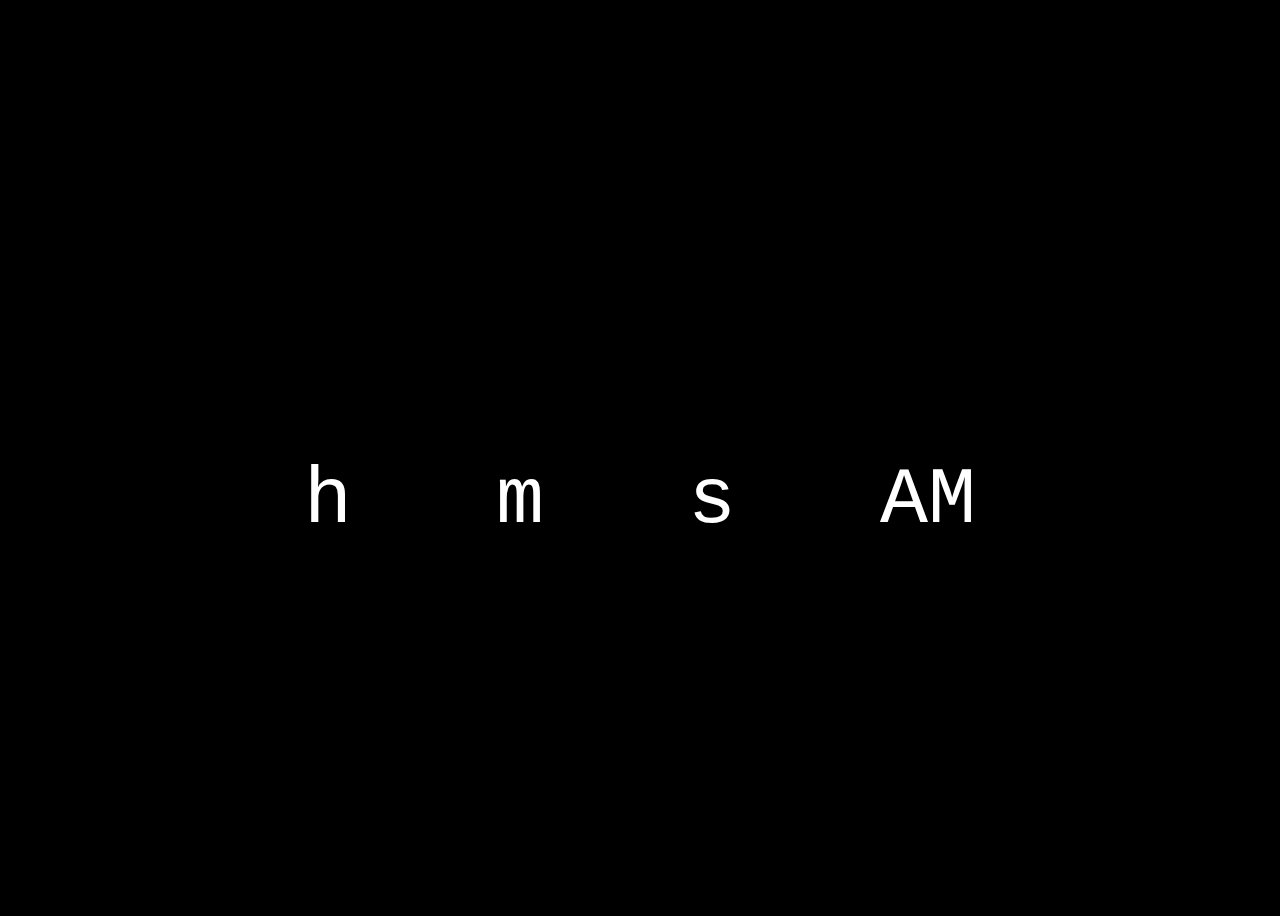
<file: 01 Clock/index.html>
<!DOCTYPE html>
<html lang="en">

<head>
  <meta charset="UTF-8">
  <meta http-equiv="X-UA-Compatible" content="IE=edge">
  <meta name="viewport" content="width=device-width, initial-scale=1.0">
  <!-- <meta http-equiv="refresh" content="0.9" /> -->

  <title>Project 01: Clock</title>
  <link rel="stylesheet" href="style.css">
  <script src="script.js" defer></script>
</head>

<body>

  <main class="clock">
    <p>
      <b id="hours"></b><span>h</span>
      <b id="minutes"></b><span>m</span>
      <b id="seconds"></b><span id="seconds">s</span>
      <span id="status">AM</span>
    </p>
  </main>

</body>

</html>
</file>
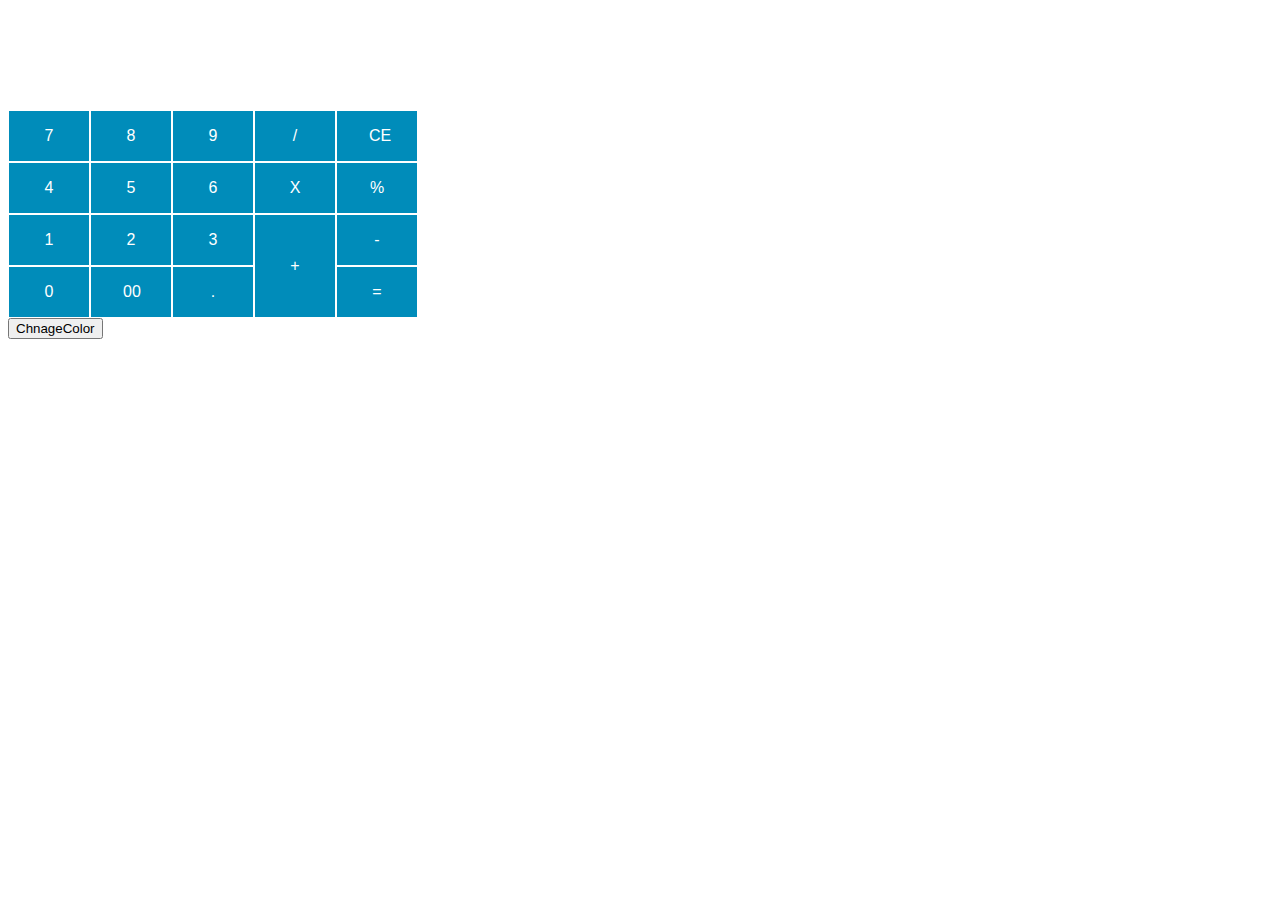
<file: 02 Calculator/index.html>
<!DOCTYPE html>
<html lang="en">

<head>
  <meta charset="UTF-8">
  <meta http-equiv="X-UA-Compatible" content="IE=edge">
  <meta name="viewport" content="width=device-width, initial-scale=1.0">
  <title>Project 02: Calculator</title>
  <link rel="stylesheet" href="style.css">
  <script src="script.js" defer></script>
</head>

<body>
  <div class="calculator">
    <table>

      <tr>
        <td colspan="5" id="display"></td>
      </tr>

      <tr>
        <td id="7"><button onclick="numberButton(7)">7</button></td>
        <td id="8"><button onclick="numberButton(8)">8</button></td>
        <td id="9"><button onclick="numberButotn(9)">9</button></td>
        <td id="/"><button onclick="operatorButton('/')">/</button></td>
        <td id="CE"><button onclick="clearDisplay()">CE</button></td>
      </tr>

      <tr>
        <td id="4"><button onclick="numberButton(4)">4</button></td>
        <td id="5"><button onclick="numberButton(5)">5</button></td>
        <td id="6"><button onclick="numberButton(6)">6</button></td>
        <td id="*"><button onclick="operatorButton('x')">X</button></td>
        <td id="%"><button onclick="operatorButton('%')">%</button></td>
      </tr>

      <tr>
        <td id="1"><button onclick="numberButton(1)">1</button></td>
        <td id="2"><button onclick="numberButton(2)">2</button></td>
        <td id="3"><button onclick="numberButton(3)">3</button></td>
        <td rowspan="2" id="plus"><button onclick="operatorButton('+')">+</button></td>
        <td id="-"><button onclick="operatorButton('-')">-</button></td>
      </tr>

      <tr>
        <td id="0"><button onclick="numberButton(0)">0</button></td>
        <td id="00"><button onclick="numberButton(0);numberButton(0)">00</button></td>
        <td id="dot"><button onclick="numberButton('.')">.</button></td>
        <td id="="><button onclick="equalButton()">=</button></td>
      </tr>

    </table>
  </div>

  <div class="setting">
    <button id="changeColor" onclick="changeColor()">ChnageColor</button>
  </div>
</body>

</html>
</file>
<file: 01 Clock/style.css>
body {
  padding: 0;
  justify-content: center;
  text-align: center;
  align-items: center;
  display: flex;
  height: 100vh;
  background-color: black;
}

.clock {
  color: white;
  font-size: 1500%;
  font-family: 'Courier New', Courier, monospace;
  flex-direction: row;
}

span {
  font-size: 5rem;
}
</file>
<file: 02 Calculator/style.css>
table, td {
  border-collapse: collapse;
  text-align: center;
}

#display {
  font-size: 3rem;
  text-align: right;
  height: 100px;
}

.calculator button {
  border: none;
  color: white;
  padding: 15px 32px;
  text-align: center;
  text-decoration: none;
  display: inline-block;
  font-size: 16px;
  cursor: pointer;
  background-color: #008CBA;
  height: 50px;
  width: 80px;
}

#plus button{
  height: 102px;
}

button:active {
  background-color: black;
}

.setting button:active {
  background-color: #008CBA;
}
</file>
